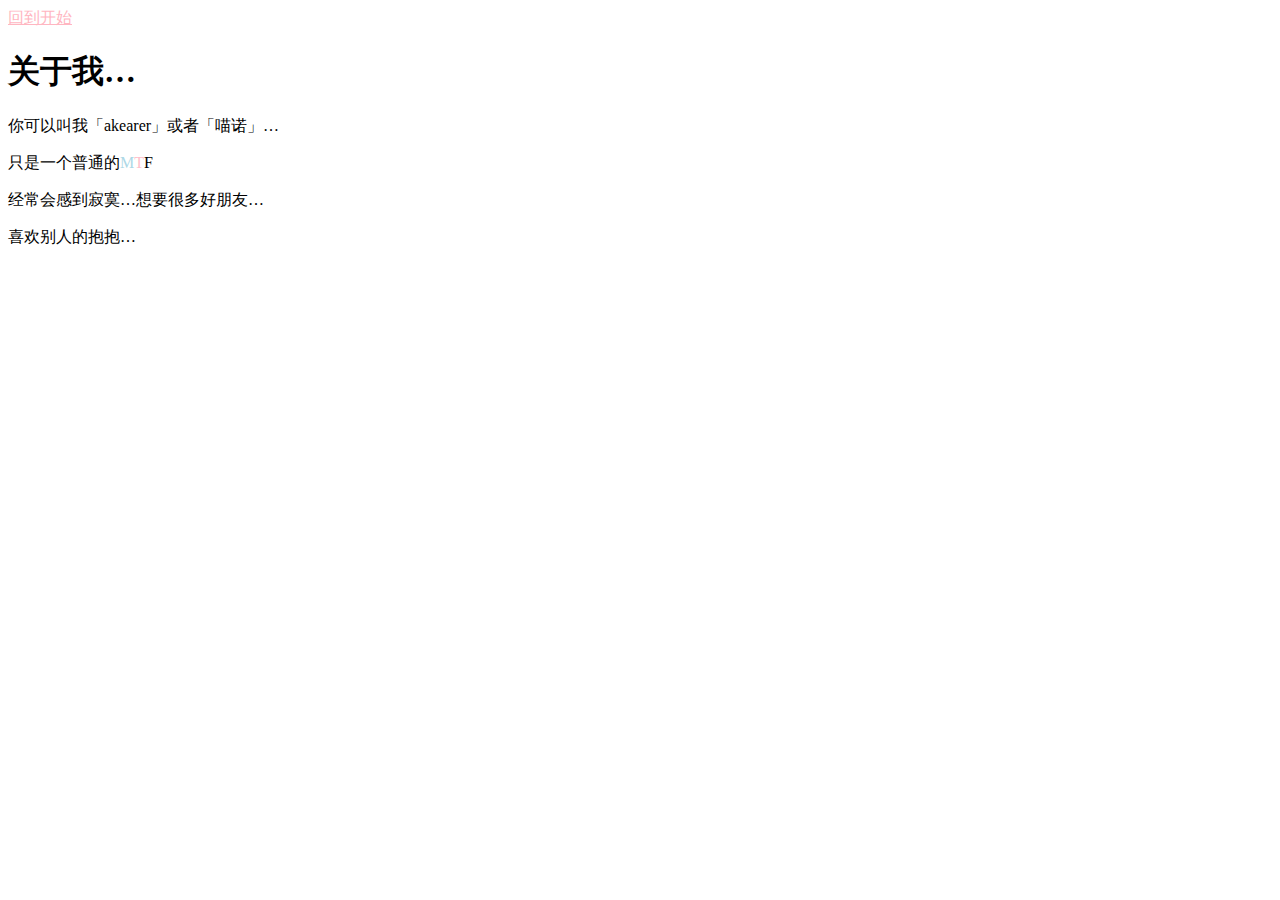
<file: pages/about.html>
<!DOCTYPE html>
<html>
<head>
    <meta charset="utf-8">
    <title>关于我</title>
    <link rel="shortcut icon" href="img/avatar.png" />
    <meta name="viewport" content="width=device-width, initial-scale=1" />
    <link href="/css/style.css" rel="stylesheet" />
</head>
<body>
    <body background="https://s2.loli.net/2022/10/02/Eq7ioBlZDSTcL48.png">
    <a class="back" href="/">回到开始</a>
<header>
    <h1>关于我…</h1>
</header>

<p>你可以叫我「akearer」或者「喵诺」…</p>
<p>只是一个普通的<a class="mcolor">M</a><a class="tcolor">T</a>F</p>
<p>经常会感到寂寞…想要很多好朋友…</p>
<p>喜欢别人的抱抱…</p>
</file>
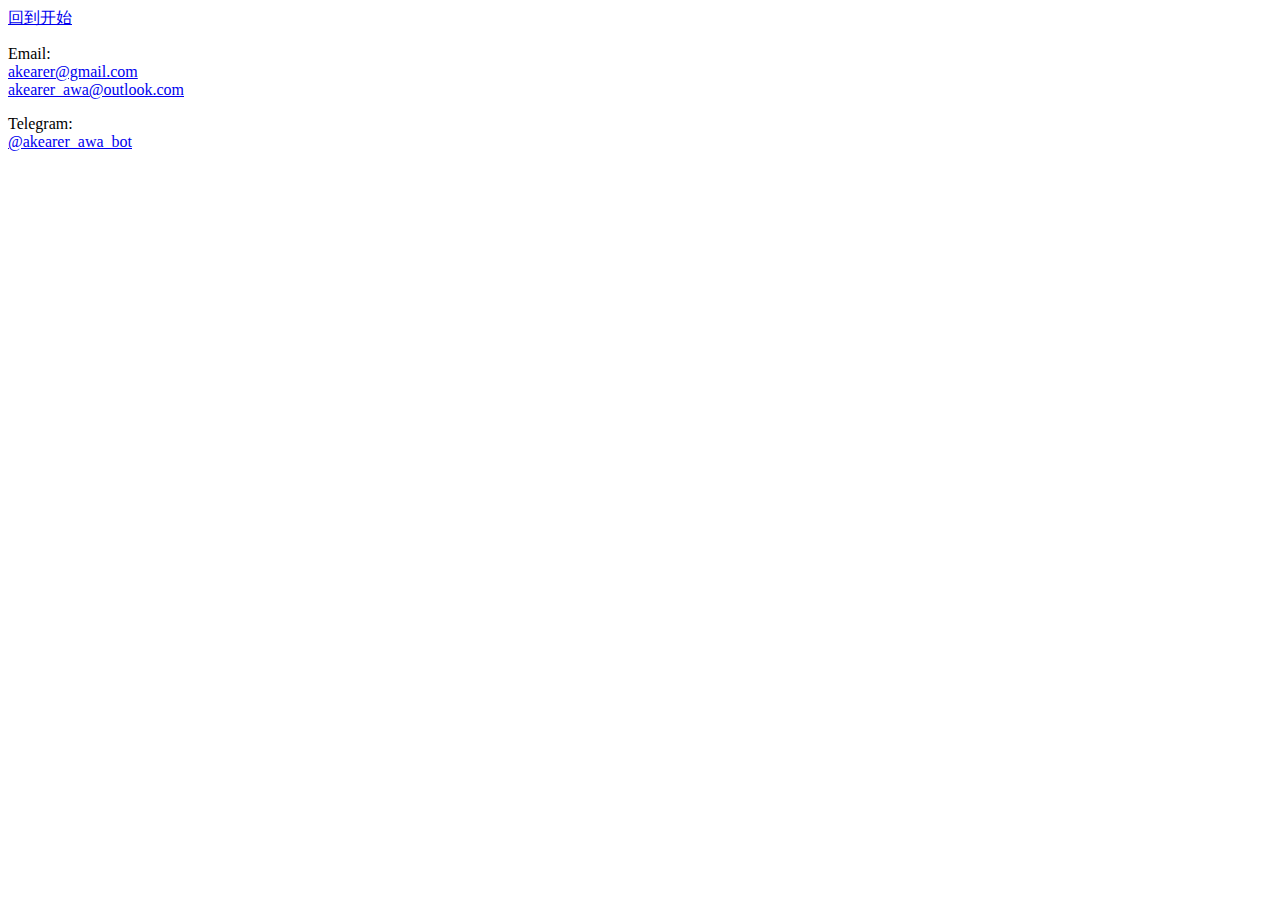
<file: pages/contact.html>
<!DOCTYPE html>
<html>
<head>
    <meta charset="utf-8">
    <title>联系方式-这里什么也没有哦</title>
    <link rel="shortcut icon" href="img/avatar.png" />
    <meta name="viewport" content="width=device-width, initial-scale=1" />
    <link href="/css/style.css" rel="stylesheet" />
</head>
<body>
    <body background="https://s2.loli.net/2022/10/02/Eq7ioBlZDSTcL48.png">
    <a href="/">回到开始</a>
<p>Email:<br>
<a href="mailto:akearer@gmail.com">akearer@gmail.com</a><br>
<a href="mailto:akearer_awa@outlook.com">akearer_awa@outlook.com</a>
</p>
<p>Telegram:<br>
<a href="https://t.me/akearer_awa_bot">@akearer_awa_bot</a>
</p>
</body>
</file>
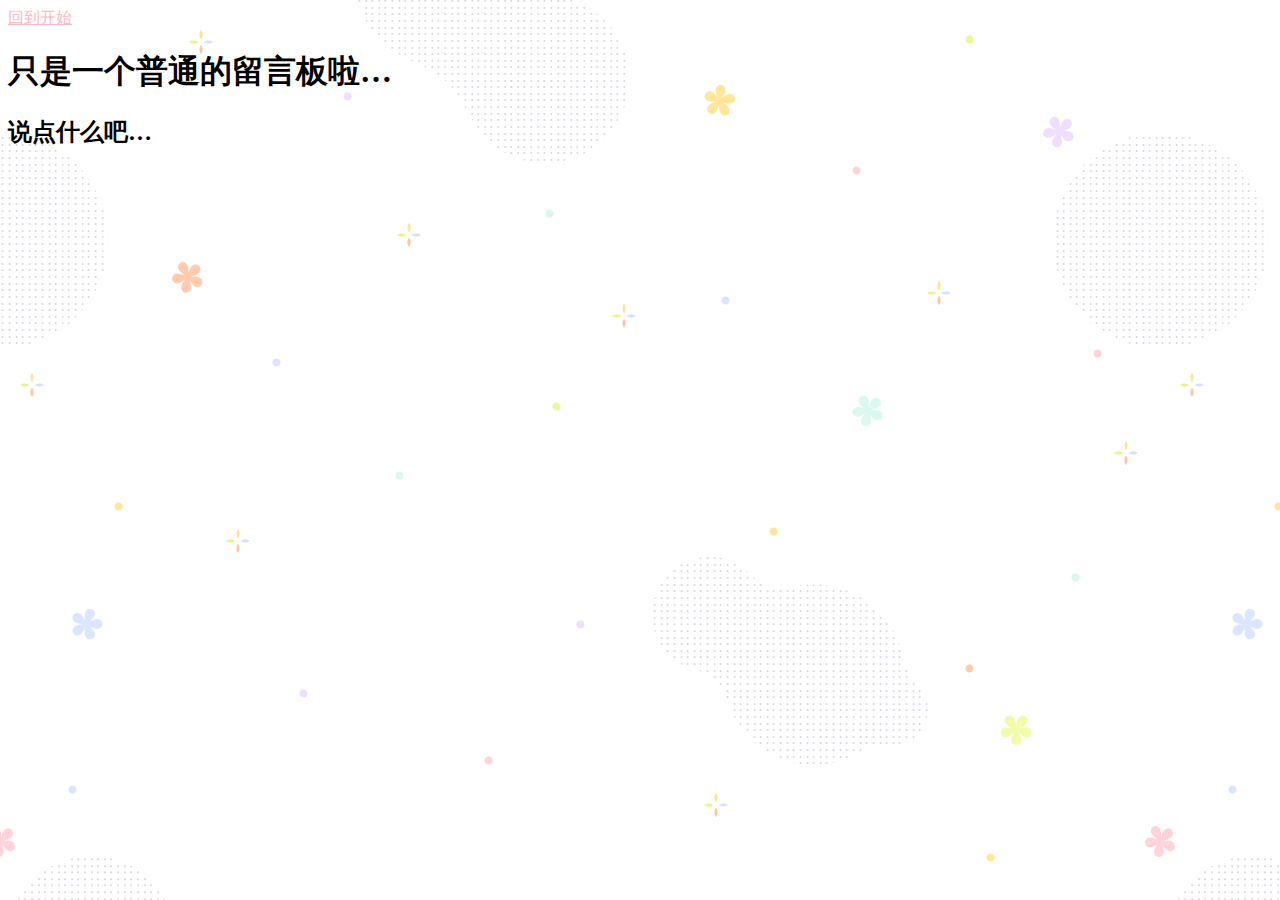
<file: pages/message-board.html>
<!DOCTYPE html>
<html>
<head>
    <meta charset="utf-8">
    <title>留言板-这里什么也没有哦</title>
    <link rel="shortcut icon" href="img/avatar.png" />
    <meta name="viewport" content="width=device-width, initial-scale=1" />
    <link rel="shortcut icon" href="/img/avatar.png" />
    <link href="/css/style.css" rel="stylesheet" />
    <body background="/img/background.png"></body>
    <a class="back" href="/">回到开始</a>
</head>
<body>
<header>
    <h1>只是一个普通的留言板啦…</h1>
    <h2>说点什么吧…</h2>
</header>
<script src="https://giscus.app/client.js"
        data-repo="akearer/comments-for-website"
        data-repo-id="R_kgDOJRkxcQ"
        data-category="General"
        data-category-id="DIC_kwDOJRkxcc4CVeLd"
        data-mapping="pathname"
        data-strict="1"
        data-reactions-enabled="1"
        data-emit-metadata="0"
        data-input-position="top"
        data-theme="preferred_color_scheme"
        data-lang="en"
        data-loading="lazy"
        crossorigin="anonymous"
        async>
</script>
</body>
</file>
<file: css/style.css>
@media (prefers-color-scheme: dark) {body {color: #1a1c1d;}}.mcolor {color: #add8e6;}.tcolor {color: #ffc0cb;}.back {color: #ffb6c1;}
</file>
